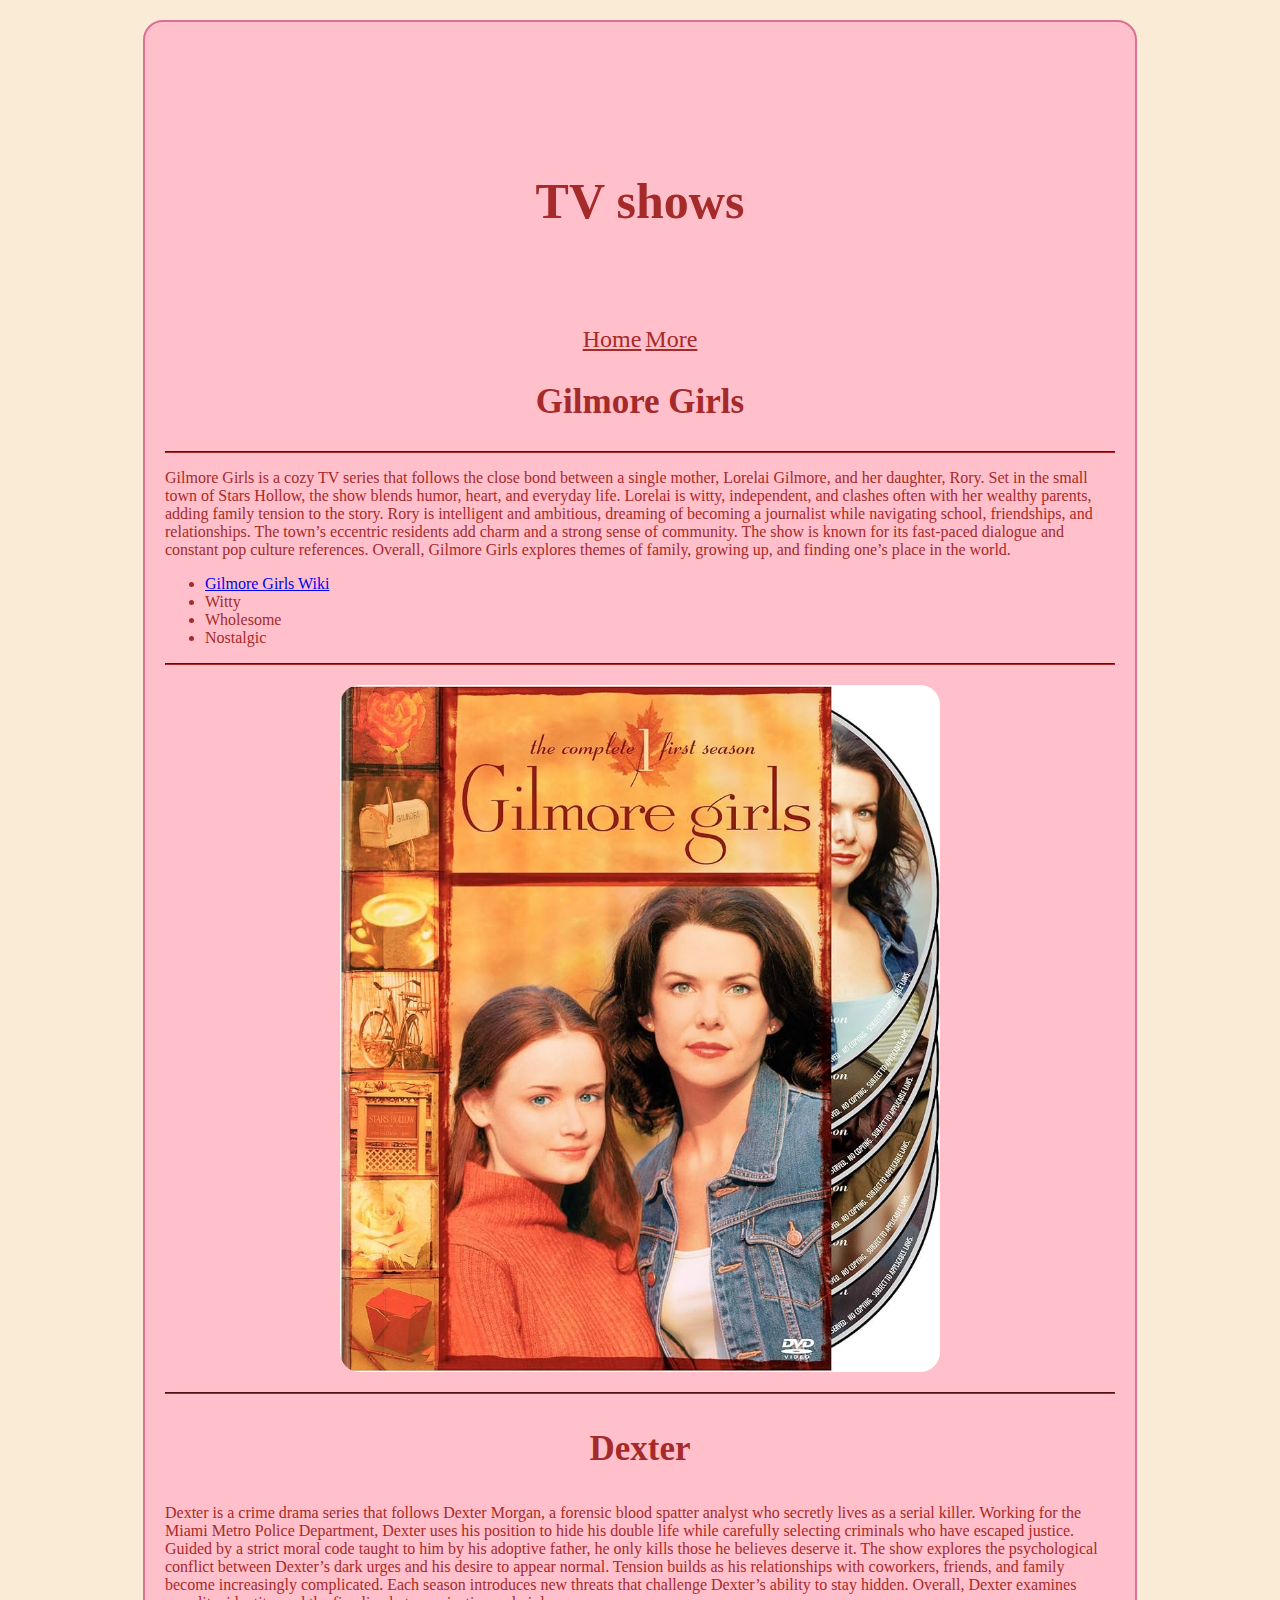
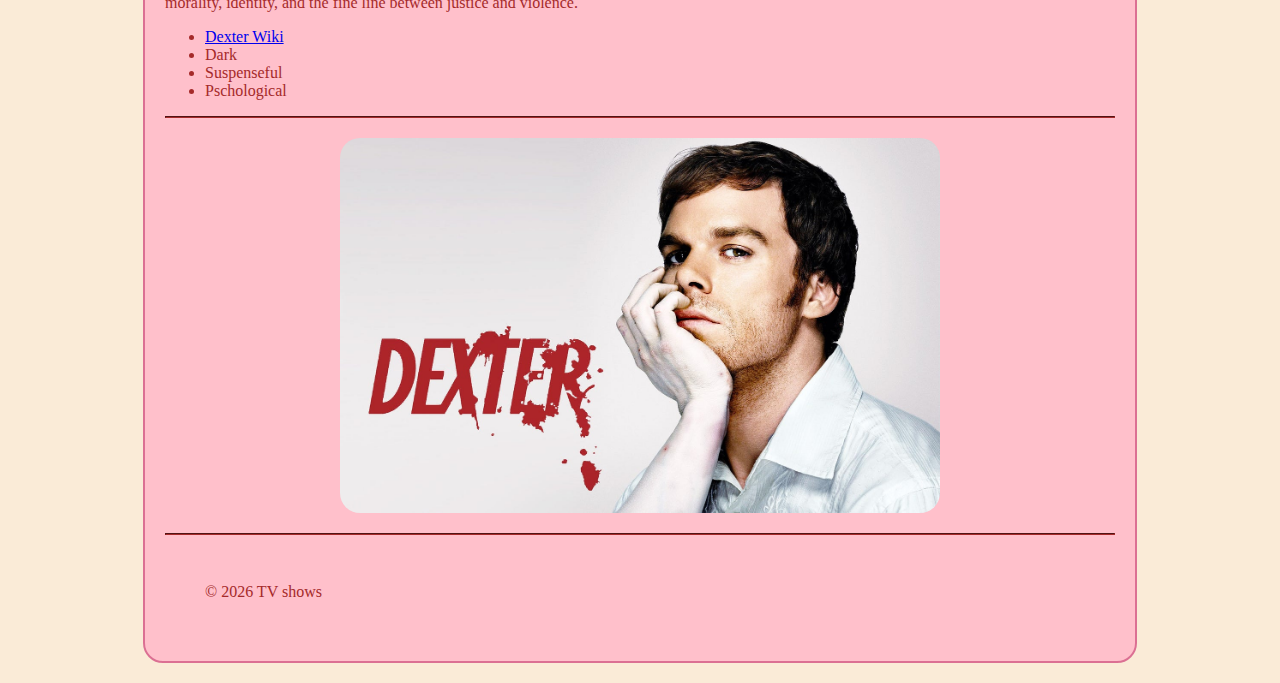
<file: html_css/index.html>
<!DOCTYPE html>
<html lang="en">
<head>
    <meta charset="UTF-8">
    <meta name="viewport" content="width=device-width, initial-scale=1.0">
    <title>TV</title>
    <link rel="stylesheet" href="css/styles.css">
</head>
<body>
    <div id="container">
        <header>
              <h1>TV shows</h1>
        </header>
        <nav>
            <a href="index.html">Home</a>
            <a href="more.html">More</a>
        </nav>
        <main>
            <h2>Gilmore Girls</h2>

            <hr>

            <p>Gilmore Girls is a cozy TV series that follows the close bond between a single mother, Lorelai Gilmore, and her daughter, Rory. Set in the small town of Stars Hollow, the show blends humor, heart, and everyday life. Lorelai is witty, independent, and clashes often with her wealthy parents, adding family tension to the story. Rory is intelligent and ambitious, dreaming of becoming a journalist while navigating school, friendships, and relationships. The town’s eccentric residents add charm and a strong sense of community. The show is known for its fast-paced dialogue and constant pop culture references. Overall, Gilmore Girls explores themes of family, growing up, and finding one’s place in the world.</p>

            <ul>
                <li><a href="https://en.wikipedia.org/wiki/Gilmore_Girls" target="_blank" >Gilmore Girls Wiki</a></li>
                <li>Witty</li>
                <li>Wholesome</li>
                <li>Nostalgic</li>
            </ul>

            <hr>

            <img src="images/gilmore.jpg" alt="Gilmore">

            <hr>

            <h3>Dexter</h3>

            <p>Dexter is a crime drama series that follows Dexter Morgan, a forensic blood spatter analyst who secretly lives as a serial killer. Working for the Miami Metro Police Department, Dexter uses his position to hide his double life while carefully selecting criminals who have escaped justice. Guided by a strict moral code taught to him by his adoptive father, he only kills those he believes deserve it. The show explores the psychological conflict between Dexter’s dark urges and his desire to appear normal. Tension builds as his relationships with coworkers, friends, and family become increasingly complicated. Each season introduces new threats that challenge Dexter’s ability to stay hidden. Overall, Dexter examines morality, identity, and the fine line between justice and violence.</p>

            <ul>
                <li><a href="https://en.wikipedia.org/wiki/Dexter_(TV_series)" target="_blank" >Dexter Wiki</a></li>
                <li>Dark</li>
                <li>Suspenseful</li>
                <li>Pschological</li>
            </ul>

            <hr>

            <img src="images/dexter.jpg" alt="dexter">

            <hr>

        </main>
        <footer>&copy; 2026 TV shows</footer>
    </div>
    
</body>
</html>
</file>
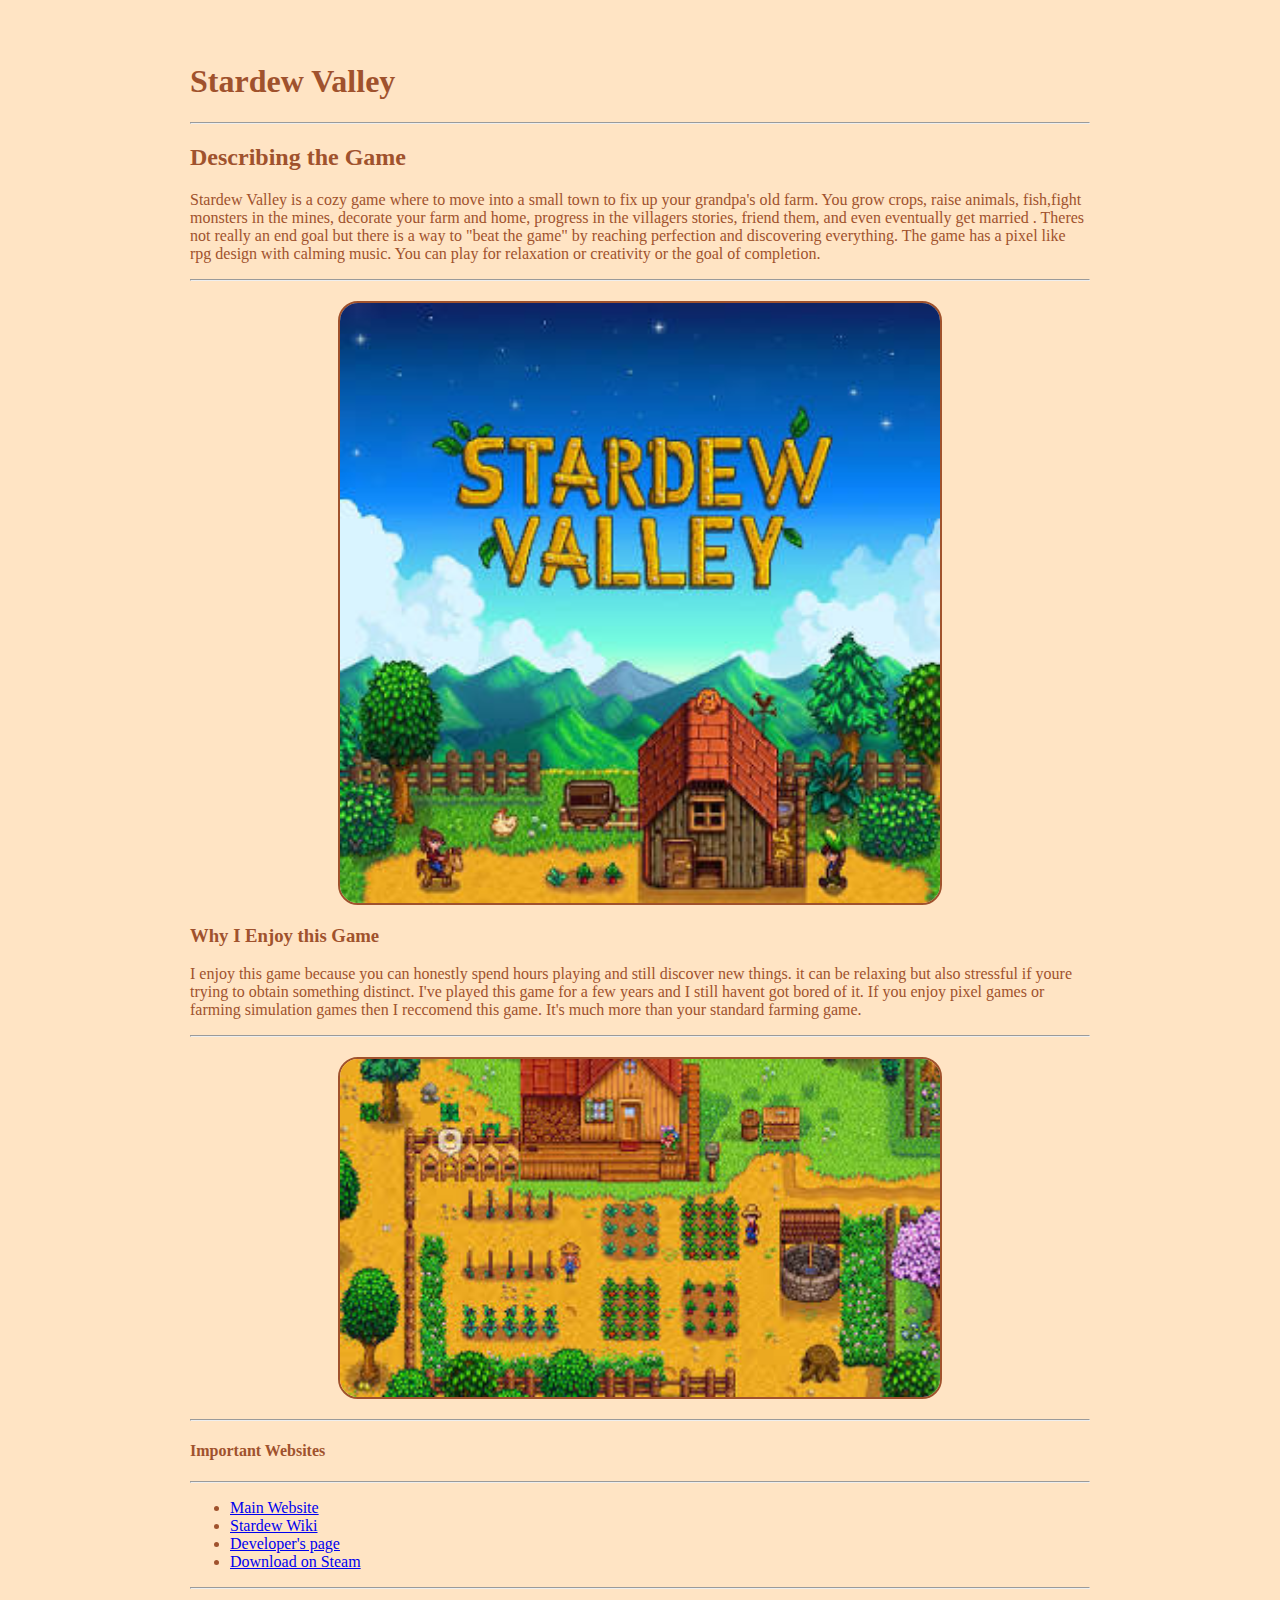
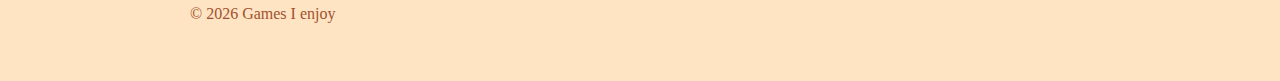
<file: intro_to_html/index.html>
<!DOCTYPE html>
<html lang="en">
    <head>
      <meta charset="utf-8">
     <title>Games I enjoy</title>
     <style>
        body {
            background-color: bisque;
            color: sienna;
            width: 900px;
            margin: 20px auto;
            border: 2px solid bisque;
            padding: 20px;
            }

            img {
                width: 600px;
                margin: 20px auto;
                display: block;
                border: 2px solid sienna;
                border-radius: 20px;
            }

     </style>
    </head>
    <body>
        <h1>Stardew Valley</h1>

        <hr>

        <h2>Describing the Game</h2>

        <p>Stardew Valley is a cozy game where to move into a small town to fix up your grandpa's old farm. You grow crops, raise animals, fish,fight monsters in the mines, decorate your farm and home, progress in the villagers stories, friend them, and even eventually get married . Theres not really an end goal but there is a way to "beat the game" by reaching perfection and discovering everything. The game has a pixel like rpg design with calming music. You can play for relaxation or creativity or the goal of completion.</p>

        <hr>

       <img src="stardewhtml.jpg" alt="Stardew">


        <h3>Why I Enjoy this Game</h3>
        <p>I enjoy this game because you can honestly spend hours playing and still discover new things. it can be relaxing but also stressful if youre trying to obtain something distinct. I've played this game for a few years and I still havent got bored of it. If you enjoy pixel games or farming simulation games then I reccomend this game. It's much more than your standard farming game.</p>

        <hr>

        <img src="strdew.jpg" alt="Stardew2">
        
        <hr>

        <h4>Important Websites</h4>

        <hr>

        <ul>
            <li><a href="https://www.stardewvalley.net/" target="_blank">Main Website</a> </li>
            <li><a href="https://stardewvalleywiki.com/Stardew_Valley_Wiki" target="_blank">Stardew Wiki</a></li>
            <li><a href="https://x.com/ConcernedApe" target="_blank">Developer's page</a></li>
            <li><a href="https://store.steampowered.com/app/413150/Stardew_Valley/" target="_blank">Download on Steam</a></li>
        </ul>

        <hr>

        <p>&copy; 2026 Games I enjoy</p>
    </body>
</html>
</file>
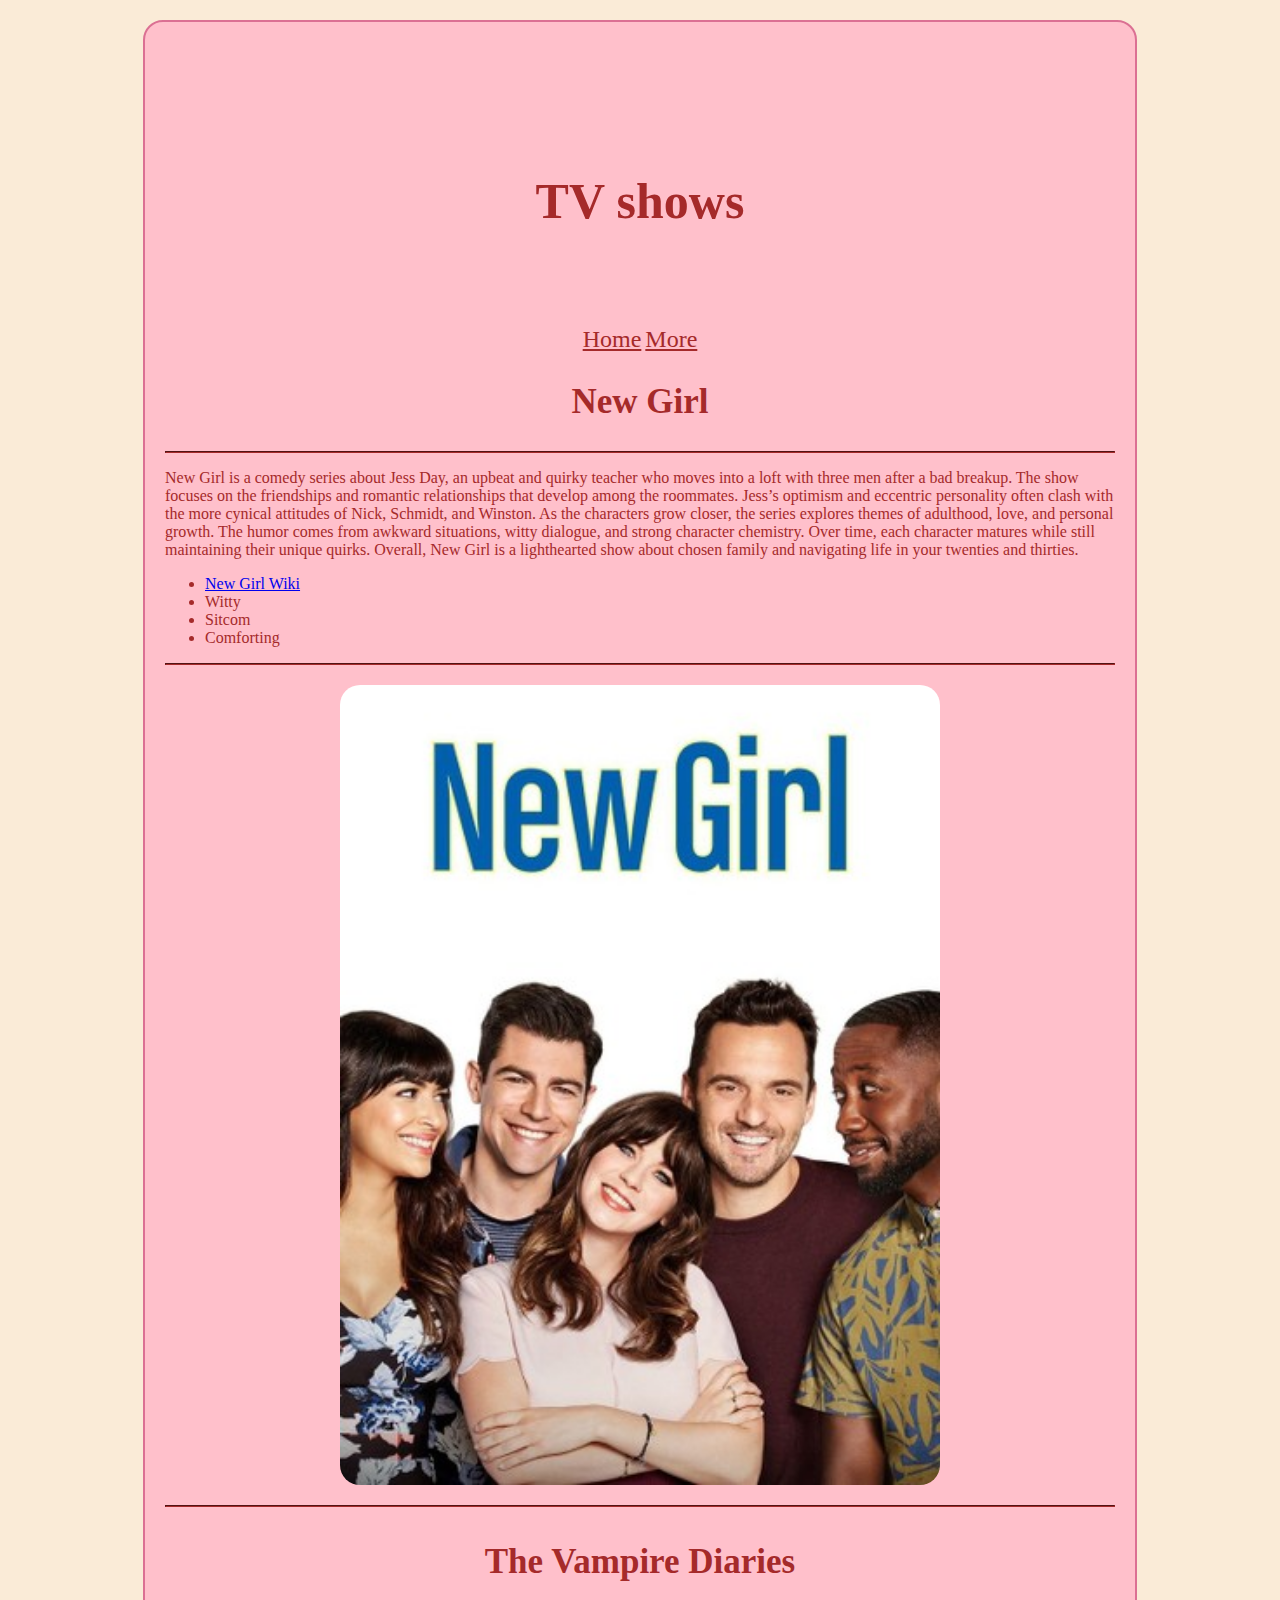
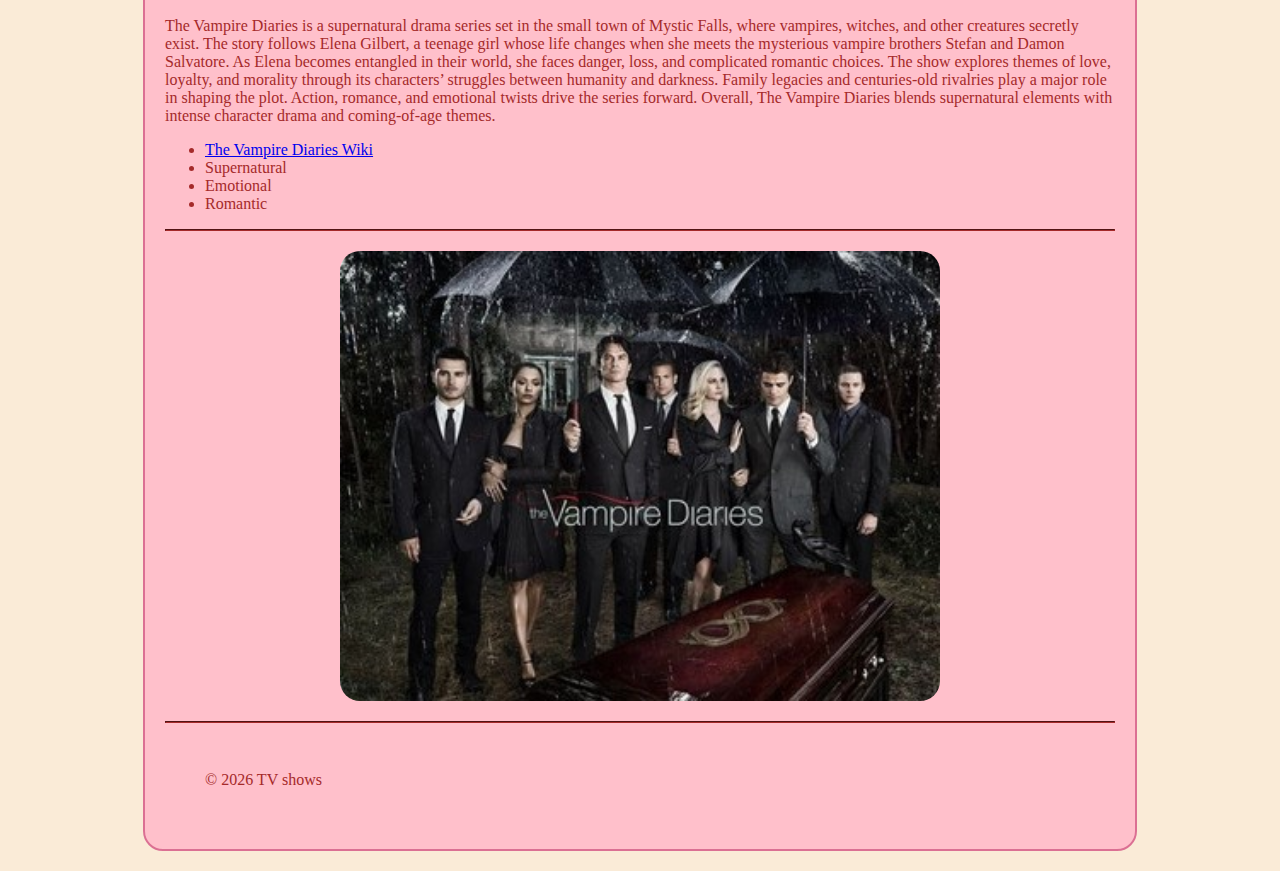
<file: html_css/more.html>
<!DOCTYPE html>
<html lang="en">
<head>
    <meta charset="UTF-8">
    <meta name="viewport" content="width=device-width, initial-scale=1.0">
    <title>TV</title>
    <link rel="stylesheet" href="css/styles.css">
</head>
<body>
    <div id="container">
        <header>
              <h1>TV shows</h1>
        </header>
        <nav>
            <a href="index.html">Home</a>
            <a href="more.html">More</a>
        </nav>
        <main>
            <h2>New Girl</h2>

            <hr>

            <p>New Girl is a comedy series about Jess Day, an upbeat and quirky teacher who moves into a loft with three men after a bad breakup. The show focuses on the friendships and romantic relationships that develop among the roommates. Jess’s optimism and eccentric personality often clash with the more cynical attitudes of Nick, Schmidt, and Winston. As the characters grow closer, the series explores themes of adulthood, love, and personal growth. The humor comes from awkward situations, witty dialogue, and strong character chemistry. Over time, each character matures while still maintaining their unique quirks. Overall, New Girl is a lighthearted show about chosen family and navigating life in your twenties and thirties.</p>
            
            <ul>
                <li><a href="https://en.wikipedia.org/wiki/New_Girl" target="_blank" >New Girl Wiki</a></li>
                <li>Witty</li>
                <li>Sitcom</li>
                <li>Comforting</li>
            </ul>

            <hr>

            <img src="images/newgirl.jpg" alt="newgirl">

            <hr>

            <h3>The Vampire Diaries</h3>

            <p>The Vampire Diaries is a supernatural drama series set in the small town of Mystic Falls, where vampires, witches, and other creatures secretly exist. The story follows Elena Gilbert, a teenage girl whose life changes when she meets the mysterious vampire brothers Stefan and Damon Salvatore. As Elena becomes entangled in their world, she faces danger, loss, and complicated romantic choices. The show explores themes of love, loyalty, and morality through its characters’ struggles between humanity and darkness. Family legacies and centuries-old rivalries play a major role in shaping the plot. Action, romance, and emotional twists drive the series forward. Overall, The Vampire Diaries blends supernatural elements with intense character drama and coming-of-age themes.</p>

            <ul>
                <li><a href="https://en.wikipedia.org/wiki/The_Vampire_Diaries" target="_blank" >The Vampire Diaries Wiki</a></li>
                <li>Supernatural</li>
                <li>Emotional</li>
                <li>Romantic</li>
            </ul>

            <hr>

            <img src="images/tvd.jpg" alt="TVD">

            <hr>

        </main>
        <footer>&copy; 2026 TV shows</footer>
    </div>
    
</body>
</html>
</file>
<file: html_css/css/styles.css>
body {
    background-color: antiquewhite;
    color: brown;
}

#container {
    background-color: pink;
    width: 950px;
    margin: 20px auto;
    padding: 20px;
    border: 2px solid palevioletred;
    border-radius: 20px;

}

header {
    height: 250px;
    
   
}

header h1 {
    font-size: 50px;
    text-align: center;
     line-height: 250px;
}

h2 {
    font-size: 35px;
    text-align: center;
}

h3 {
    font-size: 35px;
    text-align: center;
}

nav {
    text-align: center;
}

hr {
    border-color: brown;
}

nav a {
    color: brown;
    font-size: 24px;
}

nav a:hover {
    color: ghostwhite;
    text-decoration: none;
}

h2 {
    text-align: center;
}

main img {
    display: block;
    margin: 20px auto;
    width: 600px;
    border-radius: 20px;
}

footer {
    padding: 40px;

}
</file>
